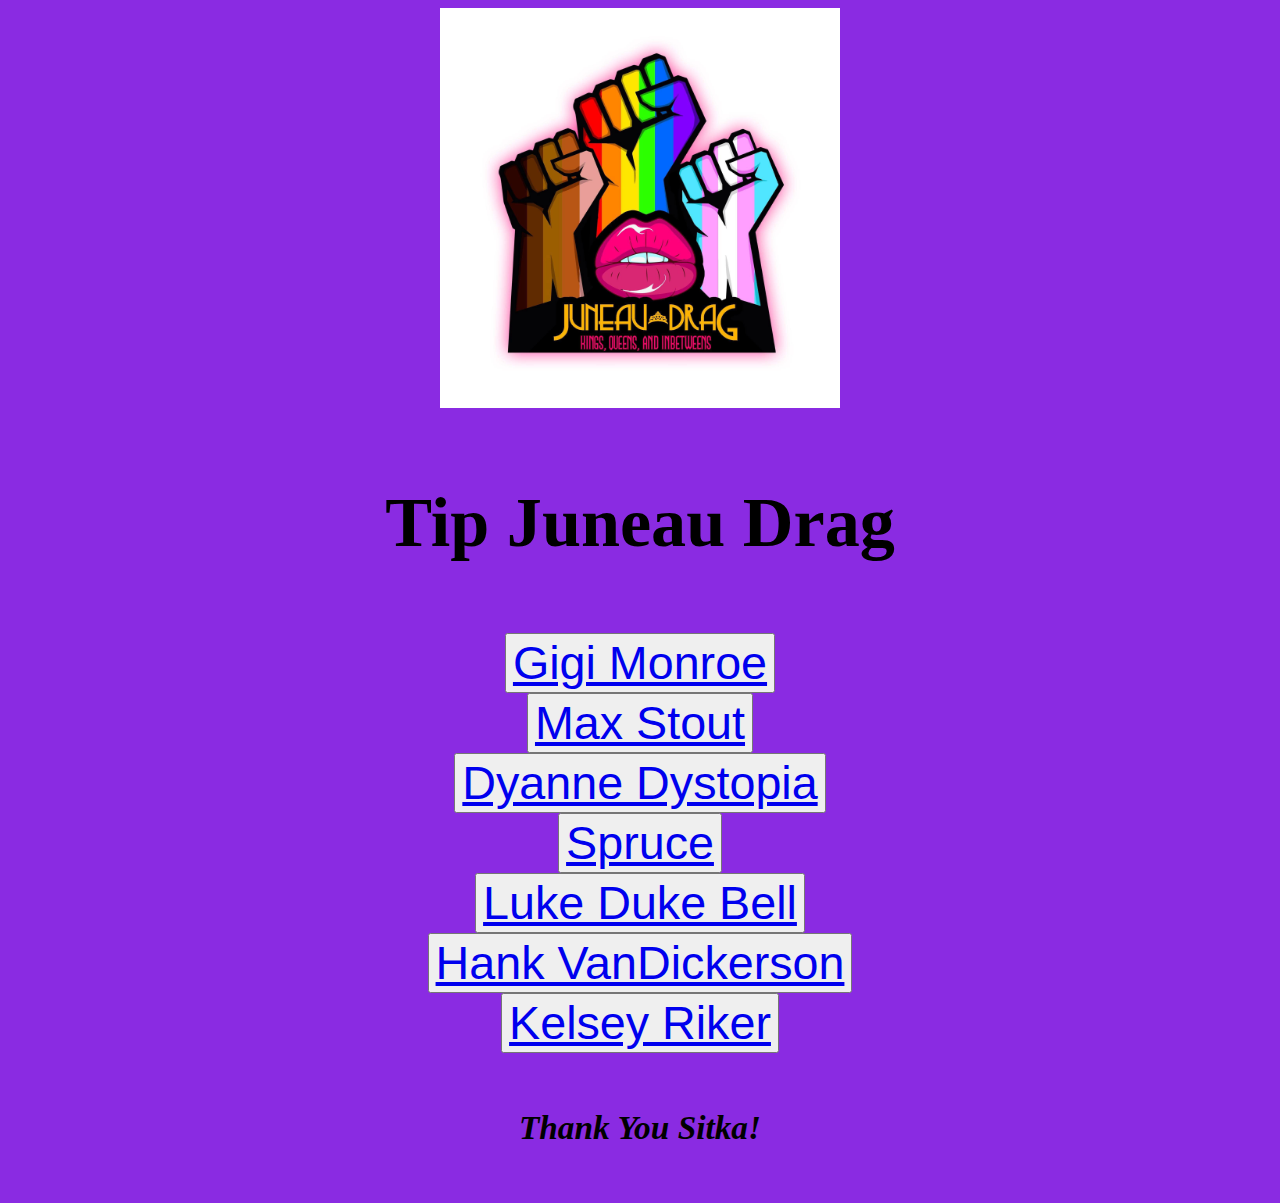
<file: index.html>
<!DOCTYPE html>
<link rel="stylesheet" href="index.css">
<style>body { background-color: blueviolet;}</style>
<center><img src="IMG_7583.JPG" height="400" width="400">
<header>
    <center>
        <h3>Tip Juneau Drag</h3>
    </center>
</header>

<body>
    <center><button><a href="https://venmo.com/?txn=pay&audience=public&recipients=@GigiMonroe">Gigi Monroe</a></button><br>
        <button><a href="https://venmo.com/?txn=pay&audience=friends&recipients=@Max_Stout">Max Stout</a></button></button><br>
        <button><a href="https://venmo.com/?txn=pay&audience=public&recipients=@Dyanne_Dystopia">Dyanne Dystopia</a></button><br>
        <button><a href="https://venmo.com/?txn=pay&audience=public&recipients=@AK-spruce">Spruce</a></button><br>
        <button><a href="https://venmo.com/?txn=pay&audience=public&recipients=@Elaine-Bell-23">Luke Duke Bell</a></button><br>
        <button><a href="https://venmo.com/?txn=pay&audience=public&recipients=@Hankvandickerson">Hank VanDickerson</a></button><br>
        <button><a href="https://venmo.com/?txn=pay&audience=public&recipients=@Kelsey-Riker">Kelsey Riker</a></button><br>
    </center>
    <center>
        <H5><Strong><em>Thank You Sitka!</em></Strong></H5>
    </center>
</body>

</html>
</file>
<file: index.css>
body{background-color: blueviolet;}
header{h3{color: black;}}
header{font-size: 45pt;}
body{button{font-size: 35pt;}} 
body{button{color: black;}} 
body{H5{font-size: 25pt;}}
</file>
